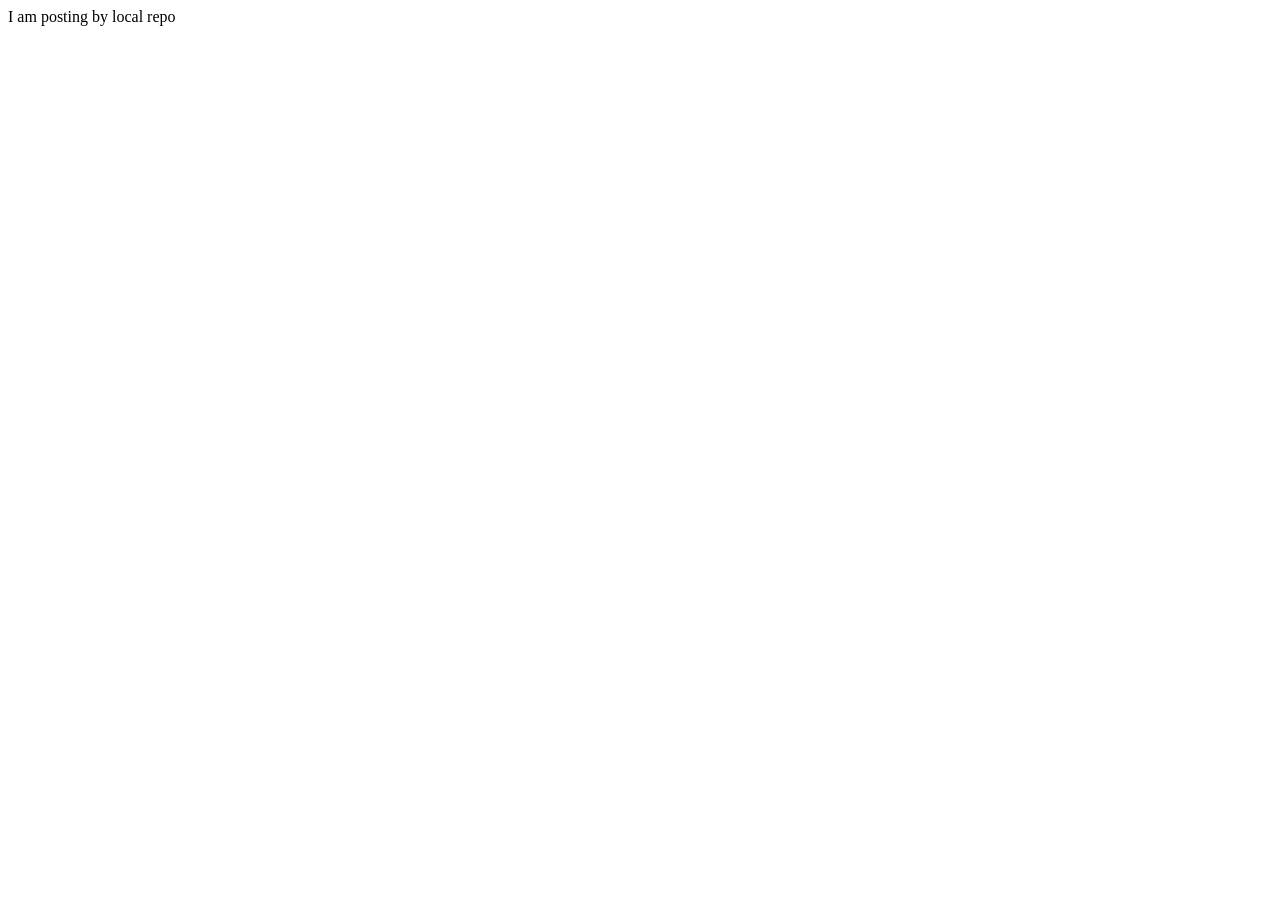
<file: NEW-ONE/index.html>
<html lang="en">
  <head>
    <meta charset="UTF-8" />
    <meta name="viewport" content="width=device-width, initial-scale=1.0" />
    <title>Sample page</title>
  </head>
  <body>
    I am posting by local repo
  </body>
</html>
</file>
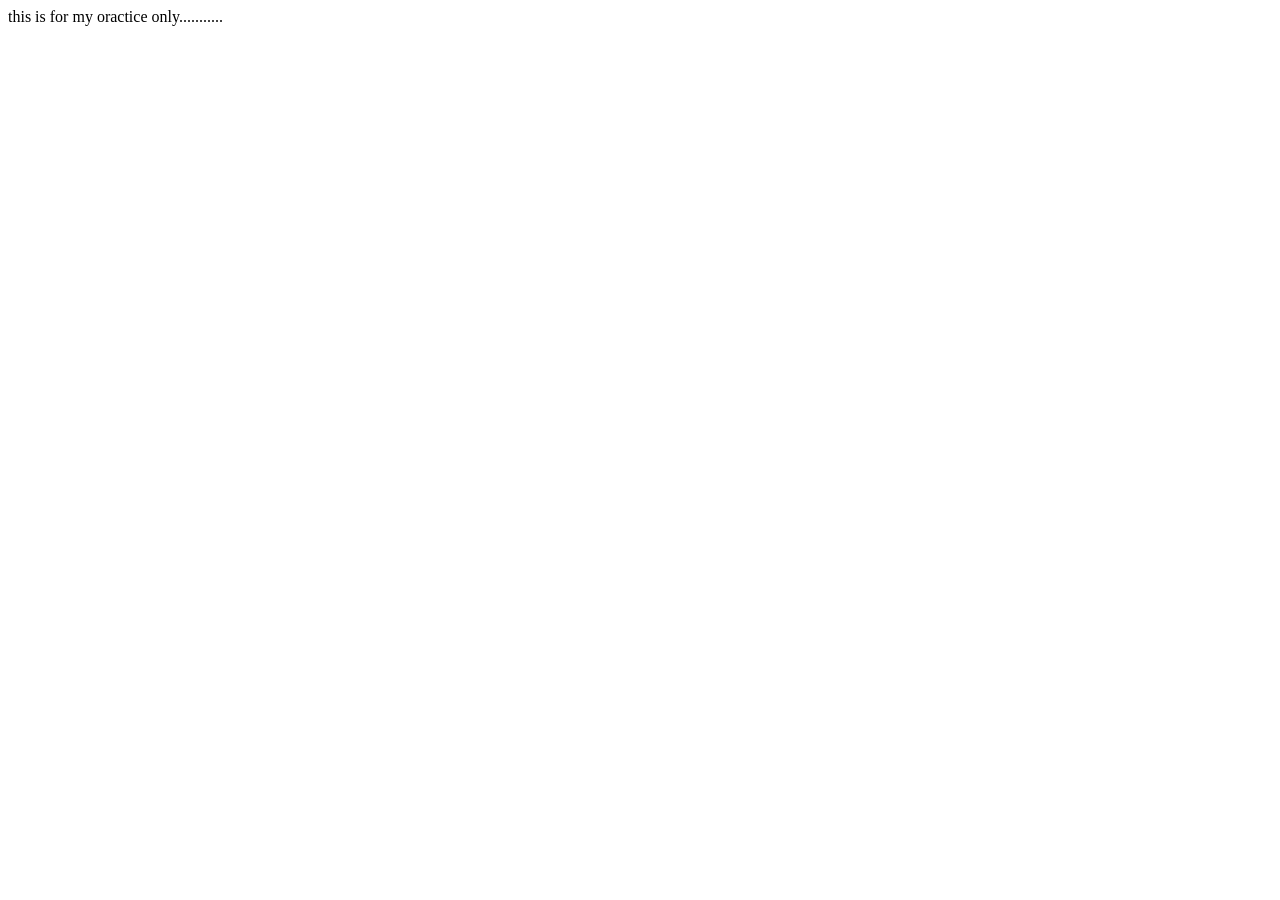
<file: peojectNew/index.html>
<html lang="en">
  <head>
    <meta charset="UTF-8" />
    <meta name="viewport" content="width=device-width, initial-scale=1.0" />
    <title>Document</title>
  </head>
  <body>
    this is for my oractice only...........
  </body>
</html>
</file>
